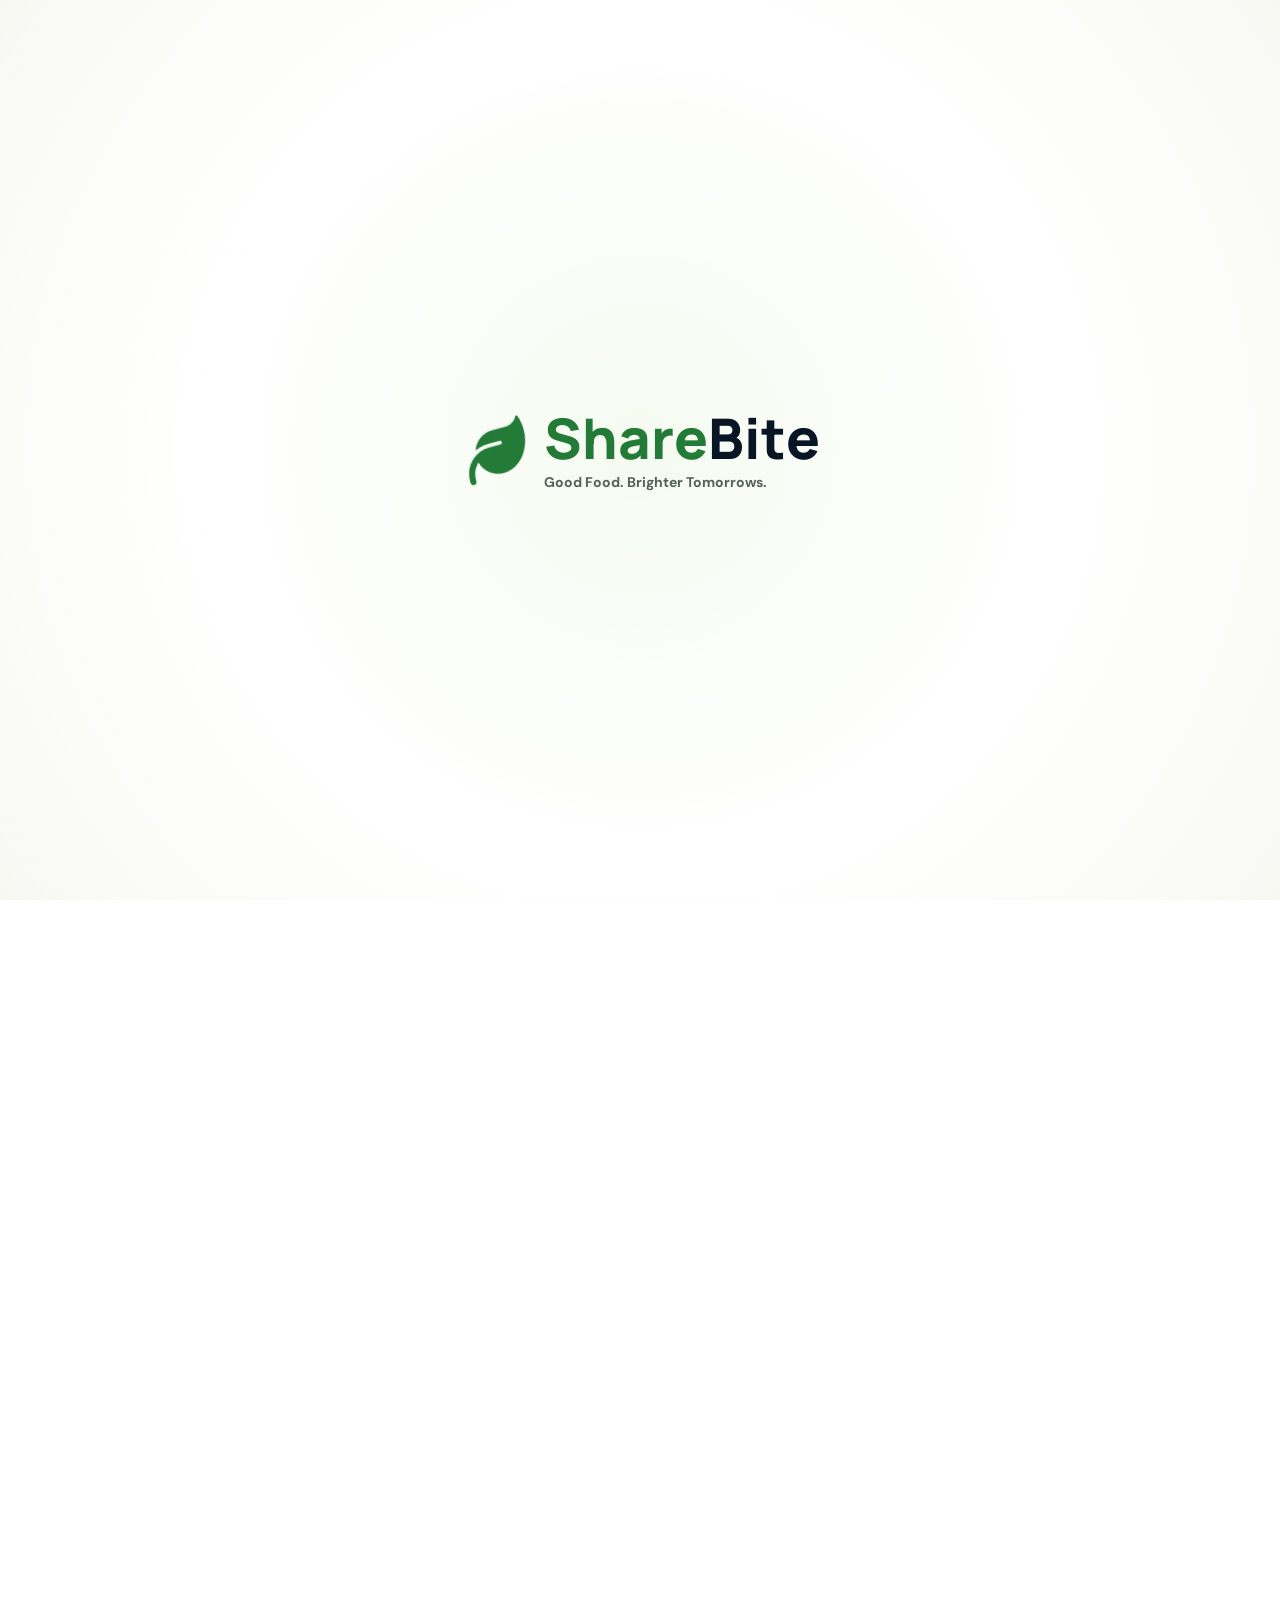
<file: index.html>
<!DOCTYPE html>
<html lang="en">

<head>

    <meta charset="UTF-8">

    <meta
        name="viewport"
        content="width=device-width, initial-scale=1.0"
    >

    <title>ShareBite | Good Food Should Be Shared</title>


    <link
        rel="preconnect"
        href="https://fonts.googleapis.com"
    >

    <link
        rel="preconnect"
        href="https://fonts.gstatic.com"
        crossorigin
    >

    <link
        href="https://fonts.googleapis.com/css2?family=DM+Sans:wght@400;500;600;700&family=Manrope:wght@500;600;700;800&display=swap"
        rel="stylesheet"
    >


    <link
        rel="stylesheet"
        href="https://cdnjs.cloudflare.com/ajax/libs/font-awesome/6.6.0/css/all.min.css"
    >


    <link
        rel="stylesheet"
        href="style.css"
    >

</head>



<body class="intro-active">



<!-- =========================================================
LOGO INTRO
========================================================= -->

<div
    class="logo-intro"
    id="logoIntro"
>

    <div
        class="intro-logo"
        id="introLogo"
    >


        <div
            class="intro-logo-icon"
            id="introLogoIcon"
        >

            <i class="fa-solid fa-leaf"></i>

        </div>



        <div class="intro-logo-text">


            <span class="intro-brand-name intro-letters">


                <span
                    class="intro-letter share-letter"
                    data-intro-letter="0"
                    style="--i:0;"
                >S</span>


                <span
                    class="intro-letter share-letter"
                    data-intro-letter="1"
                    style="--i:1;"
                >h</span>


                <span
                    class="intro-letter share-letter"
                    data-intro-letter="2"
                    style="--i:2;"
                >a</span>


                <span
                    class="intro-letter share-letter"
                    data-intro-letter="3"
                    style="--i:3;"
                >r</span>


                <span
                    class="intro-letter share-letter"
                    data-intro-letter="4"
                    style="--i:4;"
                >e</span>


                <span
                    class="intro-letter bite-letter"
                    data-intro-letter="5"
                    style="--i:5;"
                >B</span>


                <span
                    class="intro-letter bite-letter"
                    data-intro-letter="6"
                    style="--i:6;"
                >i</span>


                <span
                    class="intro-letter bite-letter"
                    data-intro-letter="7"
                    style="--i:7;"
                >t</span>


                <span
                    class="intro-letter bite-letter"
                    data-intro-letter="8"
                    style="--i:8;"
                >e</span>


            </span>


            <small id="introTagline">
                Good Food. Brighter Tomorrows.
            </small>


        </div>

    </div>

</div>



<!-- =========================================================
HEADER
========================================================= -->

<header class="site-header">

    <nav class="navbar">



        <!-- LOGO -->

        <a
            href="#find-food"
            class="brand"
            id="navbarBrand"
        >


            <div
                class="brand-icon"
                id="targetLogoIcon"
            >

                <i class="fa-solid fa-leaf"></i>

            </div>



            <div class="brand-text">


                <span class="brand-name target-letters">


                    <span
                        class="target-letter target-share"
                        data-target-letter="0"
                    >S</span>

                    <span
                        class="target-letter target-share"
                        data-target-letter="1"
                    >h</span>

                    <span
                        class="target-letter target-share"
                        data-target-letter="2"
                    >a</span>

                    <span
                        class="target-letter target-share"
                        data-target-letter="3"
                    >r</span>

                    <span
                        class="target-letter target-share"
                        data-target-letter="4"
                    >e</span>


                    <span
                        class="target-letter target-bite"
                        data-target-letter="5"
                    >B</span>

                    <span
                        class="target-letter target-bite"
                        data-target-letter="6"
                    >i</span>

                    <span
                        class="target-letter target-bite"
                        data-target-letter="7"
                    >t</span>

                    <span
                        class="target-letter target-bite"
                        data-target-letter="8"
                    >e</span>


                </span>


                <small id="targetTagline">
                    Good Food. Brighter Tomorrows.
                </small>


            </div>

        </a>



        <!-- DESKTOP NAV -->

        <div class="desktop-nav navbar-reveal">


            <a href="#services">
                Our Services
            </a>


            <a href="#about">
                About Us
            </a>


        </div>



        <!-- ACCOUNT -->

        <div class="account-wrapper navbar-reveal">


            <button
                class="account-button"
                id="accountButton"
                type="button"
            >

                <i class="fa-solid fa-user"></i>

                <span>
                    Account / Profile
                </span>

                <i
                    class="fa-solid fa-chevron-down arrow"
                    id="accountArrow"
                ></i>

            </button>



            <div
                class="account-dropdown"
                id="accountDropdown"
            >


                <div class="dropdown-heading">

                    <strong>
                        Welcome to ShareBite
                    </strong>

                    <p>
                        Choose how you would like to continue.
                    </p>

                </div>



                <a
                    href="#"
                    class="login-option"
                >

                    <span class="option-icon login-icon">

                        <i class="fa-solid fa-right-to-bracket"></i>

                    </span>


                    <span>

                        <strong>
                            Sign In
                        </strong>

                        <small>
                            Access your existing account
                        </small>

                    </span>

                </a>



                <div class="dropdown-divider">

                    <span>
                        Create an account as
                    </span>

                </div>



                <a
                    href="#"
                    class="account-option user-option"
                >

                    <span class="option-icon">

                        <i class="fa-solid fa-user"></i>

                    </span>


                    <span>

                        <strong>
                            Sign Up as a User
                        </strong>

                        <small>
                            Find free food near you
                        </small>

                    </span>


                    <i class="fa-solid fa-arrow-right"></i>

                </a>



                <a
                    href="#"
                    class="account-option business-option"
                >

                    <span class="option-icon">

                        <i class="fa-solid fa-store"></i>

                    </span>


                    <span>

                        <strong>
                            Sign Up as a Business
                        </strong>

                        <small>
                            Share your surplus food
                        </small>

                    </span>


                    <i class="fa-solid fa-arrow-right"></i>

                </a>


            </div>

        </div>



        <!-- MOBILE MENU BUTTON -->

        <button
            class="mobile-menu-button navbar-reveal"
            id="mobileMenuButton"
            type="button"
            aria-label="Open menu"
        >

            <i class="fa-solid fa-bars"></i>

        </button>


    </nav>



    <!-- MOBILE MENU -->

    <div
        class="mobile-menu"
        id="mobileMenu"
    >


        <a href="#services">
            Our Services
        </a>


        <a href="#about">
            About Us
        </a>


        <button
            class="mobile-account"
            id="mobileAccountButton"
            type="button"
        >

            Account / Profile

            <i class="fa-solid fa-chevron-down"></i>

        </button>



        <div
            class="mobile-account-options"
            id="mobileAccountOptions"
        >


            <a href="#">

                <i class="fa-solid fa-right-to-bracket"></i>

                Sign In

            </a>


            <a href="#">

                <i class="fa-solid fa-user"></i>

                Sign Up as a User

            </a>


            <a href="#">

                <i class="fa-solid fa-store"></i>

                Sign Up as a Business

            </a>


        </div>


    </div>


</header>



<!-- =========================================================
MAIN
========================================================= -->

<main>



<!-- =========================================================
HERO
========================================================= -->

<section
    class="hero"
    id="find-food"
>


    <div class="hero-content">



        <!-- HERO TEXT -->

        <div class="hero-text">



            <!-- =================================================
            HERO TITLE

            JS automatically separates this into animated letters.
            ================================================== -->

            <h1
                class="sequence-reveal"
                id="heroTitleReveal"
            >


                <span
                    class="hero-title-line"
                    id="heroMainTitle"
                >
                    Good Food
                </span>


                <span
                    class="changing-text"
                    id="changingHeroText"
                >
                    Should Be Shared
                </span>


            </h1>



            <!-- SMALL GREEN TEXT -->

            <span
                class="eyebrow sequence-reveal"
                id="heroEyebrowReveal"
            >

                LESS FOOD WASTE. STRONGER COMMUNITIES.

            </span>



            <!-- DESCRIPTION -->

            <p
                class="hero-description sequence-reveal"
                id="heroDescriptionReveal"
            >

                We connect people with surplus food from local
                businesses and restaurants — reducing waste,
                feeding communities, and building a more
                sustainable tomorrow.

            </p>



            <!-- FIND FOOD BUTTON -->

            <div
                class="hero-buttons sequence-reveal"
                id="heroButtonsReveal"
            >


                <a
                    href="#available-food"
                    class="primary-button"
                >

                    <i class="fa-solid fa-magnifying-glass"></i>


                    <span>
                        Find Free Food Near You
                    </span>


                    <i class="fa-solid fa-arrow-right"></i>

                </a>


            </div>


        </div>



        <!-- =================================================
        HERO PICTURE
        ================================================== -->

        <div
            class="hero-visual sequence-reveal"
            id="heroPictureReveal"
        >


            <div class="hero-image-wrapper">


                <!--
                SAVE THE GENERATED IMAGE AS:

                images/sharebite-hero.png
                -->


                <img
                    src="images/sharebite-hero.png"
                    alt="Customer receiving ready-made surplus food from a ShareBite restaurant"
                    class="hero-image"
                >


            </div>


        </div>


    </div>


</section>



<!-- =========================================================
INTENTIONS
========================================================= -->

<section
    class="intentions-section"
    id="services"
>


    <div class="section-heading">


        <span class="scroll-reveal">
            OUR INTENTIONS
        </span>


        <h2 class="scroll-reveal">
            A Fairer, Greener Food System
        </h2>


        <p class="scroll-reveal">

            We believe good food should never go to waste.
            Our intention is to make surplus food easily
            accessible to those who need it, while helping
            businesses reduce waste and make a positive impact.

        </p>


    </div>



    <div class="intention-grid">



        <article class="info-card scroll-reveal">


            <div class="info-icon community">

                <i class="fa-solid fa-user-group"></i>

            </div>


            <div>

                <h3>
                    Our Intentions
                </h3>


                <p>

                    To create a community where good food
                    is shared, not wasted.

                </p>

            </div>


        </article>



        <article class="info-card scroll-reveal">


            <div class="info-icon target">

                <i class="fa-solid fa-bullseye"></i>

            </div>


            <div>

                <h3>
                    Our Objectives
                </h3>


                <p>

                    Reduce food waste, support local
                    communities, and make healthy food
                    more accessible to everyone.

                </p>

            </div>


        </article>



        <article class="info-card scroll-reveal">


            <div class="info-icon impact">

                <i class="fa-solid fa-leaf"></i>

            </div>


            <div>

                <h3>
                    Lasting Impact
                </h3>


                <p>

                    A cleaner environment, stronger
                    communities, and a more sustainable
                    future for generations to come.

                </p>

            </div>


        </article>


    </div>


</section>



<!-- =========================================================
HOW IT WORKS
========================================================= -->

<section
    class="how-section"
    id="available-food"
>


    <div class="how-container">


        <div class="how-heading">


            <span class="scroll-reveal">
                HOW IT WORKS
            </span>


            <h2 class="scroll-reveal">

                Simple Steps.

                <strong>
                    Real Impact.
                </strong>

            </h2>


        </div>



        <div class="steps">



            <article class="step-card scroll-reveal">


                <span class="step-number">
                    1
                </span>


                <div class="step-icon">

                    <i class="fa-solid fa-store"></i>

                </div>


                <h3>
                    Businesses Share Food
                </h3>


                <p>

                    Restaurants, cafés and local businesses
                    post food they have available.

                </p>


            </article>



            <div class="step-arrow scroll-reveal">

                <i class="fa-solid fa-arrow-right"></i>

            </div>



            <article class="step-card scroll-reveal">


                <span class="step-number blue">
                    2
                </span>


                <div class="step-icon blue-icon">

                    <i class="fa-solid fa-magnifying-glass-location"></i>

                </div>


                <h3>
                    Find Food Nearby
                </h3>


                <p>

                    Users discover available food around
                    their location.

                </p>


            </article>



            <div class="step-arrow scroll-reveal">

                <i class="fa-solid fa-arrow-right"></i>

            </div>



            <article class="step-card scroll-reveal">


                <span class="step-number orange-number">
                    3
                </span>


                <div class="step-icon orange-icon">

                    <i class="fa-solid fa-hand-holding-heart"></i>

                </div>


                <h3>
                    Collect & Enjoy
                </h3>


                <p>

                    Arrange collection and help give
                    perfectly good food a second home.

                </p>


            </article>


        </div>


    </div>


</section>



<!-- =========================================================
ABOUT
========================================================= -->

<section
    class="about-section"
    id="about"
>


    <div class="about-container">



        <div class="about-copy">


            <span class="section-tag scroll-reveal">
                ABOUT US
            </span>


            <h2 class="scroll-reveal">

                Sharing Food.
                Supporting People.

            </h2>


            <p class="scroll-reveal">

                ShareBite connects people who need food with
                restaurants, cafés and businesses that have
                safe surplus food available.

            </p>


            <p class="scroll-reveal">

                Instead of throwing good food away,
                businesses can make it available to their
                local community.

            </p>



            <div class="about-stat-grid">


                <div class="about-stat scroll-reveal">

                    <strong>
                        Less Waste
                    </strong>


                    <span>
                        Food reaches people instead of bins.
                    </span>

                </div>



                <div class="about-stat scroll-reveal">

                    <strong>
                        More Access
                    </strong>


                    <span>
                        Users can discover food near them.
                    </span>

                </div>


            </div>


        </div>



        <!-- CONTACT -->

        <div class="contact-card scroll-reveal">


            <span class="section-tag">
                CONTACT
            </span>


            <h3>
                Get In Touch
            </h3>


            <p>

                Have a question, partnership idea or want
                to join the platform? Contact our team.

            </p>


            <a href="mailto:hello@sharebite.com">

                <i class="fa-solid fa-envelope"></i>

                <span>
                    hello@sharebite.com
                </span>

            </a>


            <a href="tel:+440000000000">

                <i class="fa-solid fa-phone"></i>

                <span>
                    +44 0000 000000
                </span>

            </a>


            <div class="contact-item">

                <i class="fa-solid fa-location-dot"></i>

                <span>
                    London, United Kingdom
                </span>

            </div>


        </div>


    </div>


</section>


</main>



<!-- =========================================================
FOOTER
========================================================= -->

<footer>


    <div class="footer-brand scroll-reveal">

        <i class="fa-solid fa-leaf"></i>

        <strong>
            ShareBite
        </strong>

    </div>


    <p class="scroll-reveal">
        Good food deserves a second chance.
    </p>


    <span class="scroll-reveal">
        © 2026 ShareBite
    </span>


</footer>



<script src="script.js"></script>


</body>
</html>
</file>
<file: style.css>
/* =========================================================
FILE: style.css
REPLACE ENTIRE FILE
========================================================= */

:root {

    --green: #247b38;
    --green-dark: #155b2b;
    --green-light: #dff1dc;

    --orange: #ef762f;
    --orange-light: #fbe5d8;

    --blue: #2587d8;
    --blue-light: #dcefff;

    --navy: #071524;

    --text: #263446;
    --muted: #687386;

    --white: #ffffff;

    --shadow:
        0 15px 45px
        rgba(30, 60, 40, 0.09);

}


/* =========================================================
RESET
========================================================= */

* {

    box-sizing: border-box;

    margin: 0;

    padding: 0;

}


html {

    scroll-behavior: smooth;

}


body {

    font-family:
        "DM Sans",
        sans-serif;

    color:
        var(--text);

    background:
        #ffffff;

}


body.intro-active {

    overflow: hidden;

}


a {

    color: inherit;

    text-decoration: none;

}


button {

    font-family: inherit;

}


/* =========================================================
HEADER
========================================================= */

.site-header {

    position: sticky;

    top: 0;

    z-index: 1000;

    background:
        rgba(
            255,
            255,
            255,
            0.96
        );

    backdrop-filter:
        blur(18px);

    border-bottom:
        1px solid
        rgba(
            20,
            60,
            30,
            0.08
        );

}


.navbar {

    width:
        min(
            1400px,
            calc(100% - 60px)
        );

    min-height:
        92px;

    margin: auto;

    display: flex;

    align-items: center;

    gap: 32px;

}


/* =========================================================
BRAND
========================================================= */

.brand {

    display: flex;

    align-items: center;

    gap: 10px;

    min-width:
        235px;

}


.brand-icon {

    width: 43px;

    height: 52px;

    display: grid;

    place-items: center;

    flex-shrink: 0;

    color:
        var(--green);

    font-size:
        41px;

    transform:
        rotate(-15deg);

}


.brand-text {

    display: flex;

    flex-direction: column;

}


.brand-name {

    display: flex;

    align-items: baseline;

    font-family:
        "Manrope",
        sans-serif;

    font-weight:
        800;

    font-size:
        31px;

    line-height:
        1;

    white-space:
        nowrap;

}


.brand-text small {

    margin-top:
        5px;

    font-size:
        10px;

    font-weight:
        700;

    color:
        #3c4b59;

    white-space:
        nowrap;

}


.target-letters {

    display: flex;

    align-items: baseline;

}


.target-letter {

    display: inline-block;

}


.target-share {

    color:
        #247b38 !important;

}


.target-bite {

    color:
        #071524 !important;

}


/* =========================================================
NAV
========================================================= */

.desktop-nav {

    margin-left:
        auto;

    display: flex;

    align-items: center;

    gap: 40px;

}


.desktop-nav a {

    position: relative;

    color:
        #182435;

    font-weight:
        600;

}


.desktop-nav a::after {

    content: "";

    position: absolute;

    left: 0;

    bottom: -8px;

    width: 0;

    height: 2px;

    background:
        var(--green);

    transition:
        width 0.25s ease;

}


.desktop-nav a:hover::after {

    width: 100%;

}


/* =========================================================
ACCOUNT
========================================================= */

.account-wrapper {

    position: relative;

}


.account-button {

    min-width:
        195px;

    display: flex;

    align-items: center;

    justify-content: center;

    gap: 10px;

    padding:
        15px
        20px;

    border:
        1px solid
        #d9ddd9;

    border-radius:
        12px;

    background:
        #f7f8f7;

    color:
        #152233;

    font-weight:
        600;

    cursor: pointer;

    transition:
        0.25s ease;

}


.account-button:hover {

    background:
        #eff5ed;

    border-color:
        #b7ceb8;

    transform:
        translateY(-2px);

}


.account-button .arrow {

    margin-left:
        auto;

    transition:
        0.25s;

}


.account-button.active .arrow {

    transform:
        rotate(180deg);

}


/* =========================================================
DROPDOWN
========================================================= */

.account-dropdown {

    position: absolute;

    right: 0;

    top:
        calc(100% + 12px);

    width:
        325px;

    padding:
        15px;

    background:
        #ffffff;

    border:
        1px solid
        #e6e9e4;

    border-radius:
        16px;

    box-shadow:
        0 20px 60px
        rgba(
            15,
            40,
            30,
            0.18
        );

    opacity: 0;

    visibility: hidden;

    transform:
        translateY(-8px);

    transition:
        0.25s ease;

}


.account-dropdown.show {

    opacity: 1;

    visibility: visible;

    transform:
        translateY(0);

}


.dropdown-heading {

    padding:
        4px
        5px
        14px;

}


.dropdown-heading strong {

    display: block;

    color:
        var(--navy);

    font-size:
        17px;

}


.dropdown-heading p {

    margin-top:
        4px;

    font-size:
        13px;

    color:
        var(--muted);

}


.login-option,
.account-option {

    display: flex;

    align-items: center;

    gap: 13px;

    border-radius:
        12px;

    padding:
        12px;

    transition:
        0.2s ease;

}


.login-option {

    background:
        #f4f8f3;

    margin-bottom:
        12px;

}


.login-option:hover,
.account-option:hover {

    transform:
        translateX(4px);

}


.option-icon {

    width: 40px;

    height: 40px;

    display: grid;

    place-items: center;

    border-radius:
        50%;

    color:
        var(--green);

    background:
        var(--green-light);

}


.login-icon {

    color:
        #315b9d;

    background:
        #e8effc;

}


.business-option
.option-icon {

    color:
        var(--orange);

    background:
        var(--orange-light);

}


.account-option strong,
.login-option strong {

    display: block;

    font-size:
        14px;

    color:
        #162333;

}


.account-option small,
.login-option small {

    display: block;

    margin-top:
        3px;

    color:
        #7d8794;

    font-size:
        12px;

}


.account-option > .fa-arrow-right {

    margin-left:
        auto;

}


.dropdown-divider {

    display: flex;

    align-items: center;

    gap: 10px;

    margin:
        6px 0;

    color:
        #8a939d;

    font-size:
        11px;

}


.dropdown-divider::before,
.dropdown-divider::after {

    content: "";

    height: 1px;

    flex: 1;

    background:
        #e8ece7;

}


/* =========================================================
MOBILE NAV
========================================================= */

.mobile-menu-button {

    display: none;

    margin-left:
        auto;

    width: 44px;

    height: 44px;

    border: 0;

    background:
        transparent;

    font-size:
        25px;

    cursor: pointer;

}


.mobile-menu {

    display: none;

}


/* =========================================================
HERO
========================================================= */

.hero {

    position: relative;

    overflow: hidden;

    background:

        radial-gradient(
            circle at 87% 25%,
            rgba(
                216,
                239,
                196,
                0.7
            ),
            transparent 30%
        ),

        linear-gradient(
            110deg,
            #ffffff 0%,
            #fffef9 55%,
            #f3faed 100%
        );

}


.hero-content {

    width:
        min(
            1360px,
            calc(100% - 80px)
        );

    min-height:
        620px;

    margin:
        auto;

    display: grid;

    grid-template-columns:
        46% 54%;

    align-items:
        center;

    gap:
        25px;

}


.hero-text {

    position: relative;

    z-index: 5;

    padding:
        70px 0;

}


/* =========================================================
HERO TITLE
========================================================= */

.hero h1 {

    font-family:
        "Manrope",
        sans-serif;

    font-size:
        clamp(
            46px,
            5vw,
            76px
        );

    font-weight:
        800;

    line-height:
        0.98;

    letter-spacing:
        -3px;

    color:
        #061522;

    margin-bottom:
        26px;

}


.hero-title-line,
.changing-text {

    display: block;

    width:
        fit-content;

    white-space:
        nowrap;

}


/* =========================================================
NEW LETTER-BY-LETTER HERO TITLE ANIMATION
========================================================= */

.title-letter {

    display: inline-block;

    opacity: 0;

    filter:
        blur(8px);

    transform:
        translateY(45px)
        rotate(
            var(
                --letter-angle,
                0deg
            )
        )
        scale(0.72);

    transform-origin:
        center bottom;

    will-change:
        transform,
        opacity,
        filter;

}


.title-letter.title-letter-in {

    animation:
        heroLetterBuild
        0.72s
        cubic-bezier(.16, 1, .3, 1)
        forwards;

    animation-delay:
        calc(
            var(--letter-index) *
            55ms
        );

}


@keyframes heroLetterBuild {

    0% {

        opacity: 0;

        filter:
            blur(8px);

        transform:
            translateY(45px)
            rotate(
                var(
                    --letter-angle,
                    0deg
                )
            )
            scale(0.72);

    }


    45% {

        opacity: 1;

        filter:
            blur(1px);

        transform:
            translateY(-8px)
            rotate(
                calc(
                    var(
                        --letter-angle,
                        0deg
                    ) * -0.2
                )
            )
            scale(1.04);

    }


    72% {

        opacity: 1;

        filter:
            blur(0);

        transform:
            translateY(3px)
            rotate(1deg)
            scale(0.985);

    }


    100% {

        opacity: 1;

        filter:
            blur(0);

        transform:
            translateY(0)
            rotate(0deg)
            scale(1);

    }

}


/* =========================================================
TITLE LETTER EXIT
========================================================= */

.title-letter.title-letter-out {

    animation:
        heroLetterDisappear
        0.38s
        cubic-bezier(.55, 0, 1, .45)
        forwards;

    animation-delay:
        calc(
            var(--letter-index) *
            24ms
        );

}


@keyframes heroLetterDisappear {

    from {

        opacity: 1;

        filter:
            blur(0);

        transform:
            translateY(0)
            rotate(0deg)
            scale(1);

    }


    to {

        opacity: 0;

        filter:
            blur(6px);

        transform:
            translateY(-25px)
            rotate(
                var(
                    --letter-angle,
                    0deg
                )
            )
            scale(0.84);

    }

}


/* =========================================================
SPACE BETWEEN LETTERS
========================================================= */

.title-space {

    display: inline-block;

    width:
        0.29em;

}


/* =========================================================
CHANGING TITLE COLOUR
========================================================= */

.changing-text {

    color:
        #247b38;

    min-height:
        1.05em;

}


.changing-text.sharebite-text {

    color:
        #ef762f;

}


/* =========================================================
EYEBROW
========================================================= */

.eyebrow {

    display:
        inline-block;

    margin-bottom:
        20px;

    font-size:
        15px;

    font-weight:
        800;

    letter-spacing:
        2px;

    color:
        var(--green);

}


/* =========================================================
DESCRIPTION
========================================================= */

.hero-description {

    max-width:
        590px;

    font-size:
        20px;

    line-height:
        1.55;

    color:
        #344154;

}


/* =========================================================
BUTTON
========================================================= */

.hero-buttons {

    margin-top:
        28px;

}


.primary-button {

    min-height:
        62px;

    display:
        inline-flex;

    align-items:
        center;

    justify-content:
        center;

    gap:
        15px;

    padding:
        0 29px;

    border-radius:
        13px;

    color:
        #ffffff;

    font-size:
        17px;

    font-weight:
        700;

    background:
        linear-gradient(
            135deg,
            #1a722f,
            #329445
        );

    box-shadow:
        0 14px 28px
        rgba(
            42,
            136,
            63,
            0.19
        );

    transition:
        0.25s ease;

}


.primary-button:hover {

    transform:
        translateY(-3px);

}


/* =========================================================
HERO IMAGE
========================================================= */

.hero-visual {

    position:
        relative;

    min-height:
        590px;

    display:
        flex;

    align-items:
        center;

    justify-content:
        flex-end;

}


.hero-image-wrapper {

    position:
        relative;

    width:
        100%;

    height:
        545px;

    display:
        flex;

    align-items:
        center;

    justify-content:
        center;

    overflow:
        visible;

    background:
        transparent;

}


.hero-image {

    width:
        100%;

    height:
        100%;

    display:
        block;

    object-fit:
        contain;

    object-position:
        center;

    filter:
        drop-shadow(
            0 20px 30px
            rgba(
                31,
                70,
                42,
                0.08
            )
        );

    transition:
        transform
        0.8s
        cubic-bezier(.22, 1, .36, 1);

}


.hero-image:hover {

    transform:
        scale(1.015);

}


/* =========================================================
INTENTIONS
========================================================= */

.intentions-section {

    padding:
        55px
        40px
        65px;

    background:
        linear-gradient(
            90deg,
            #f7fbf2,
            #fbfdf7,
            #f2faed
        );

}


.section-heading {

    max-width:
        900px;

    margin:
        0 auto 35px;

    text-align:
        center;

}


.section-heading span,
.section-tag {

    font-size:
        13px;

    font-weight:
        800;

    letter-spacing:
        2px;

    color:
        var(--green);

}


.section-heading h2 {

    margin-top:
        8px;

    font-family:
        "Manrope",
        sans-serif;

    font-size:
        clamp(
            30px,
            3vw,
            43px
        );

    color:
        var(--navy);

}


.section-heading p {

    max-width:
        850px;

    margin:
        10px auto 0;

    line-height:
        1.6;

    color:
        #596576;

}


.intention-grid {

    width:
        min(
            1350px,
            100%
        );

    margin:
        auto;

    display:
        grid;

    grid-template-columns:
        repeat(
            3,
            1fr
        );

    gap:
        18px;

}


.info-card {

    min-height:
        150px;

    display:
        flex;

    align-items:
        flex-start;

    gap:
        20px;

    padding:
        25px;

    background:
        rgba(
            255,
            255,
            255,
            0.9
        );

    border:
        1px solid
        #edf0e9;

    border-radius:
        16px;

    box-shadow:
        0 10px 30px
        rgba(
            24,
            59,
            35,
            0.06
        );

}


.info-icon {

    width:
        68px;

    height:
        68px;

    display:
        grid;

    place-items:
        center;

    flex-shrink:
        0;

    border-radius:
        50%;

    font-size:
        29px;

}


.community {

    color:
        #438629;

    background:
        #e9f3dc;

}


.target {

    color:
        #248441;

    background:
        #e7f4df;

}


.impact {

    color:
        #287438;

    background:
        #eaf3df;

}


.info-card h3 {

    margin-bottom:
        6px;

    color:
        var(--navy);

}


.info-card p {

    color:
        #657080;

    line-height:
        1.5;

    font-size:
        14px;

}


/* =========================================================
HOW IT WORKS
========================================================= */

.how-section {

    padding:
        60px
        40px
        80px;

}


.how-container {

    width:
        min(
            1300px,
            100%
        );

    margin:
        auto;

}


.how-heading span {

    color:
        var(--green);

    font-weight:
        800;

    letter-spacing:
        1.7px;

    font-size:
        13px;

}


.how-heading h2 {

    margin-top:
        8px;

    color:
        var(--navy);

    font-family:
        "Manrope",
        sans-serif;

    font-size:
        38px;

}


.steps {

    margin-top:
        40px;

    display:
        grid;

    grid-template-columns:
        1fr
        auto
        1fr
        auto
        1fr;

    align-items:
        center;

    gap:
        20px;

}


.step-card {

    position:
        relative;

    min-height:
        250px;

    padding:
        28px;

    border:
        1px solid
        #e8ece5;

    border-radius:
        18px;

    background:
        #ffffff;

}


.step-number {

    position:
        absolute;

    right:
        18px;

    top:
        18px;

    width:
        36px;

    height:
        36px;

    display:
        grid;

    place-items:
        center;

    border-radius:
        50%;

    background:
        #66b940;

    color:
        #ffffff;

    font-weight:
        800;

}


.step-number.blue {

    background:
        var(--blue);

}


.step-number.orange-number {

    background:
        var(--orange);

}


.step-icon {

    width:
        62px;

    height:
        62px;

    display:
        grid;

    place-items:
        center;

    margin-bottom:
        20px;

    border-radius:
        15px;

    color:
        #288039;

    background:
        #e8f5df;

    font-size:
        28px;

}


.blue-icon {

    color:
        var(--blue);

    background:
        var(--blue-light);

}


.orange-icon {

    color:
        var(--orange);

    background:
        var(--orange-light);

}


.step-card h3 {

    margin-bottom:
        8px;

    color:
        var(--navy);

}


.step-card p {

    color:
        var(--muted);

    line-height:
        1.55;

}


.step-arrow {

    color:
        #aeb7ad;

    font-size:
        22px;

}


/* =========================================================
ABOUT
========================================================= */

.about-section {

    padding:
        80px
        40px;

    background:
        linear-gradient(
            135deg,
            #fff9ef,
            #f2f8ec
        );

}


.about-container {

    width:
        min(
            1300px,
            100%
        );

    margin:
        auto;

    display:
        grid;

    grid-template-columns:
        1.35fr
        0.65fr;

    gap:
        50px;

    align-items:
        center;

}


.about-copy h2 {

    margin-top:
        10px;

    font-family:
        "Manrope",
        sans-serif;

    font-size:
        42px;

    color:
        var(--navy);

}


.about-copy > p {

    max-width:
        680px;

    margin-top:
        17px;

    line-height:
        1.65;

    color:
        #596676;

}


.about-stat-grid {

    margin-top:
        30px;

    display:
        grid;

    grid-template-columns:
        repeat(
            2,
            1fr
        );

    gap:
        15px;

}


.about-stat {

    padding:
        20px;

    border:
        1px solid
        #e5eadf;

    border-radius:
        14px;

    background:
        rgba(
            255,
            255,
            255,
            0.65
        );

}


.about-stat strong {

    display:
        block;

    color:
        var(--green-dark);

}


.about-stat span {

    display:
        block;

    margin-top:
        5px;

    color:
        var(--muted);

    font-size:
        13px;

}


/* =========================================================
CONTACT
========================================================= */

.contact-card {

    padding:
        32px;

    background:
        #ffffff;

    border:
        1px solid
        #e5e9e3;

    border-radius:
        22px;

    box-shadow:
        var(--shadow);

}


.contact-card h3 {

    margin-top:
        7px;

    font-size:
        27px;

    color:
        var(--navy);

}


.contact-card > p {

    margin:
        8px 0 20px;

    color:
        var(--muted);

}


.contact-card a,
.contact-item {

    display:
        flex;

    align-items:
        center;

    gap:
        14px;

    padding:
        13px 0;

    color:
        #314255;

    font-weight:
        600;

}


.contact-card i {

    width:
        38px;

    height:
        38px;

    display:
        grid;

    place-items:
        center;

    border-radius:
        50%;

    color:
        var(--orange);

    background:
        var(--orange-light);

}


/* =========================================================
FOOTER
========================================================= */

footer {

    padding:
        30px
        40px;

    display:
        flex;

    align-items:
        center;

    justify-content:
        space-between;

    gap:
        20px;

    background:
        #102519;

    color:
        #d6e0d8;

}


.footer-brand {

    display:
        flex;

    align-items:
        center;

    gap:
        10px;

    color:
        #ffffff;

}


/* =========================================================
LOGO INTRO
========================================================= */

.logo-intro {

    position:
        fixed;

    inset:
        0;

    z-index:
        99999;

    display:
        flex;

    align-items:
        center;

    justify-content:
        center;

    background:
        radial-gradient(
            circle at center,
            #f5fbf1 0%,
            #ffffff 55%,
            #f8f8f3 100%
        );

    opacity:
        1;

    visibility:
        visible;

    transition:
        opacity
        0.24s
        linear,
        visibility
        0s
        linear
        0.24s;

}


.intro-logo {

    position:
        fixed;

    left:
        50%;

    top:
        50%;

    display:
        flex;

    align-items:
        center;

    gap:
        14px;

    transform:
        translate(
            -50%,
            -50%
        );

}


.intro-logo-icon {

    width:
        70px;

    height:
        80px;

    display:
        grid;

    place-items:
        center;

    color:
        #247b38;

    font-size:
        65px;

    animation:
        introLeaf
        1.1s
        cubic-bezier(.34, 1.56, .64, 1)
        both;

}


@keyframes introLeaf {

    from {

        opacity:
            0;

        transform:
            translateY(35px)
            rotate(-35deg)
            scale(0.4);

    }


    to {

        opacity:
            1;

        transform:
            translateY(0)
            rotate(-15deg)
            scale(1);

    }

}


.intro-logo-text {

    display:
        flex;

    flex-direction:
        column;

}


.intro-brand-name {

    display:
        flex;

    font-family:
        "Manrope",
        sans-serif;

    font-weight:
        800;

    font-size:
        56px;

    line-height:
        1;

}


.intro-letter {

    display:
        inline-block;

    animation:
        introLetter
        1.25s
        cubic-bezier(.34, 1.56, .64, 1)
        forwards;

    animation-delay:
        calc(
            0.1s +
            var(--i) *
            0.06s
        );

}


@keyframes introLetter {

    0% {

        opacity:
            0;

        transform:
            translateY(45px)
            rotate(-15deg)
            scale(.5);

    }


    45% {

        opacity:
            1;

        transform:
            translateY(-25px)
            rotate(10deg)
            scale(1.12);

    }


    75% {

        transform:
            translateY(5px)
            rotate(-4deg)
            scale(.96);

    }


    100% {

        opacity:
            1;

        transform:
            translateY(0)
            rotate(0)
            scale(1);

    }

}


.share-letter {

    color:
        #247b38;

}


.bite-letter {

    color:
        #071524;

}


.intro-logo-text small {

    margin-top:
        7px;

    opacity:
        0;

    font-size:
        14px;

    font-weight:
        700;

    color:
        #53615b;

    animation:
        taglineAppear
        .5s
        ease
        1.15s
        forwards;

}


@keyframes taglineAppear {

    to {

        opacity:
            1;

    }

}


.intro-logo.letters-finished
.intro-letter,

.logo-intro.logo-moving
.intro-letter,

.logo-intro.logo-moving
.intro-logo-icon,

.logo-intro.logo-moving
.intro-logo-text small {

    animation:
        none !important;

}


body.intro-active
#navbarBrand {

    opacity:
        0 !important;

}


body.logo-arrived
#navbarBrand {

    opacity:
        1 !important;

}


.logo-intro.intro-finished {

    opacity:
        0;

    visibility:
        hidden;

    pointer-events:
        none;

}


/* =========================================================
PAGE VISIBILITY
========================================================= */

body.intro-active
.site-header,

body.intro-active
main,

body.intro-active
footer {

    opacity:
        0;

}


body.show-interface
.site-header,

body.show-interface
main,

body.show-interface
footer {

    opacity:
        1;

}


/* =========================================================
NAV REVEAL
========================================================= */

.navbar-reveal {

    opacity:
        0;

    transform:
        translateY(-18px);

    transition:
        opacity
        .55s
        ease,
        transform
        .55s
        ease;

}


.navbar-reveal.navbar-visible {

    opacity:
        1;

    transform:
        translateY(0);

}


/* =========================================================
HERO SEQUENCE
========================================================= */

.sequence-reveal {

    opacity:
        0;

    visibility:
        hidden;

    filter:
        blur(5px);

    transform:
        translateY(50px);

    transition:
        opacity
        .75s
        cubic-bezier(.22, 1, .36, 1),

        transform
        .75s
        cubic-bezier(.22, 1, .36, 1),

        filter
        .65s
        ease;

}


.sequence-reveal.sequence-visible {

    opacity:
        1;

    visibility:
        visible;

    filter:
        blur(0);

    transform:
        translate(0, 0);

}


/*
The h1 container itself appears without
moving its completed letters around.
*/

#heroTitleReveal {

    transform:
        none;

}


#heroPictureReveal {

    transform:
        translateX(90px)
        scale(.95);

}


#heroPictureReveal.sequence-visible {

    transform:
        translateX(0)
        scale(1);

}


/* =========================================================
SCROLL REVEAL
========================================================= */

.scroll-reveal {

    opacity:
        0;

    transform:
        translateY(50px);

    filter:
        blur(4px);

    transition:
        opacity
        .75s
        cubic-bezier(.22, 1, .36, 1),

        transform
        .75s
        cubic-bezier(.22, 1, .36, 1),

        filter
        .7s
        ease;

    transition-delay:
        var(
            --scroll-delay,
            0ms
        );

}


.scroll-reveal.scroll-visible {

    opacity:
        1;

    transform:
        translateY(0);

    filter:
        blur(0);

}


/* =========================================================
TABLET
========================================================= */

@media (
    max-width: 1100px
) {

    .desktop-nav {

        display:
            none;

    }


    .account-wrapper {

        margin-left:
            auto;

    }


    .hero-content {

        grid-template-columns:
            1fr;

    }


    .intention-grid {

        grid-template-columns:
            1fr;

    }


    .steps {

        grid-template-columns:
            1fr;

    }


    .step-arrow {

        text-align:
            center;

        transform:
            rotate(90deg);

    }


    .about-container {

        grid-template-columns:
            1fr;

    }

}


/* =========================================================
MOBILE
========================================================= */

@media (
    max-width: 760px
) {

    .site-header {

        position:
            relative;

    }


    .navbar {

        width:
            calc(
                100% - 28px
            );

        min-height:
            76px;

    }


    .brand {

        min-width:
            0;

    }


    .brand-icon {

        width:
            32px;

        height:
            38px;

        font-size:
            30px;

    }


    .brand-name {

        font-size:
            25px;

    }


    .brand-text small {

        display:
            none;

    }


    .account-wrapper {

        display:
            none;

    }


    .mobile-menu-button {

        display:
            block;

    }


    .mobile-menu.show {

        display:
            flex;

        flex-direction:
            column;

        padding:
            15px 22px 20px;

        background:
            #ffffff;

    }


    .mobile-menu > a,
    .mobile-account {

        padding:
            14px 5px;

        border:
            0;

        border-bottom:
            1px solid
            #edf0ed;

        background:
            transparent;

        color:
            var(--navy);

        font-weight:
            700;

        text-align:
            left;

    }


    .mobile-account {

        display:
            flex;

        justify-content:
            space-between;

    }


    .mobile-account-options {

        display:
            none;

    }


    .mobile-account-options.show {

        display:
            block;

    }


    .mobile-account-options a {

        display:
            block;

        padding:
            11px;

    }


    .hero-content {

        width:
            calc(
                100% - 30px
            );

    }


    .hero-text {

        padding:
            50px 5px 30px;

    }


    .hero h1 {

        font-size:
            47px;

        letter-spacing:
            -2px;

    }


    .hero-title-line,
    .changing-text {

        white-space:
            normal;

    }


    .hero-description {

        font-size:
            17px;

    }


    .primary-button {

        width:
            100%;

    }


    .hero-visual {

        min-height:
            400px;

    }


    .hero-image-wrapper {

        height:
            390px;

    }


    #heroPictureReveal {

        transform:
            translateY(65px)
            scale(.96);

    }


    #heroPictureReveal.sequence-visible {

        transform:
            translateY(0)
            scale(1);

    }


    .intentions-section,
    .how-section,
    .about-section {

        padding-left:
            18px;

        padding-right:
            18px;

    }


    .about-stat-grid {

        grid-template-columns:
            1fr;

    }


    footer {

        flex-direction:
            column;

        text-align:
            center;

    }


    .intro-brand-name {

        font-size:
            38px;

    }


    .intro-logo-icon {

        width:
            48px;

        height:
            58px;

        font-size:
            44px;

    }

}


/* =========================================================
SMALL MOBILE
========================================================= */

@media (
    max-width: 420px
) {

    .hero h1 {

        font-size:
            41px;

    }


    .brand-name {

        font-size:
            22px;

    }


    .hero-image-wrapper {

        height:
            340px;

    }


    .intro-brand-name {

        font-size:
            32px;

    }

}


/* =========================================================
REDUCED MOTION
========================================================= */

@media (
    prefers-reduced-motion: reduce
) {

    .title-letter,
    .sequence-reveal,
    .scroll-reveal,
    .navbar-reveal {

        opacity:
            1 !important;

        visibility:
            visible !important;

        transform:
            none !important;

        filter:
            none !important;

        animation:
            none !important;

        transition:
            none !important;

    }

}
</file>
